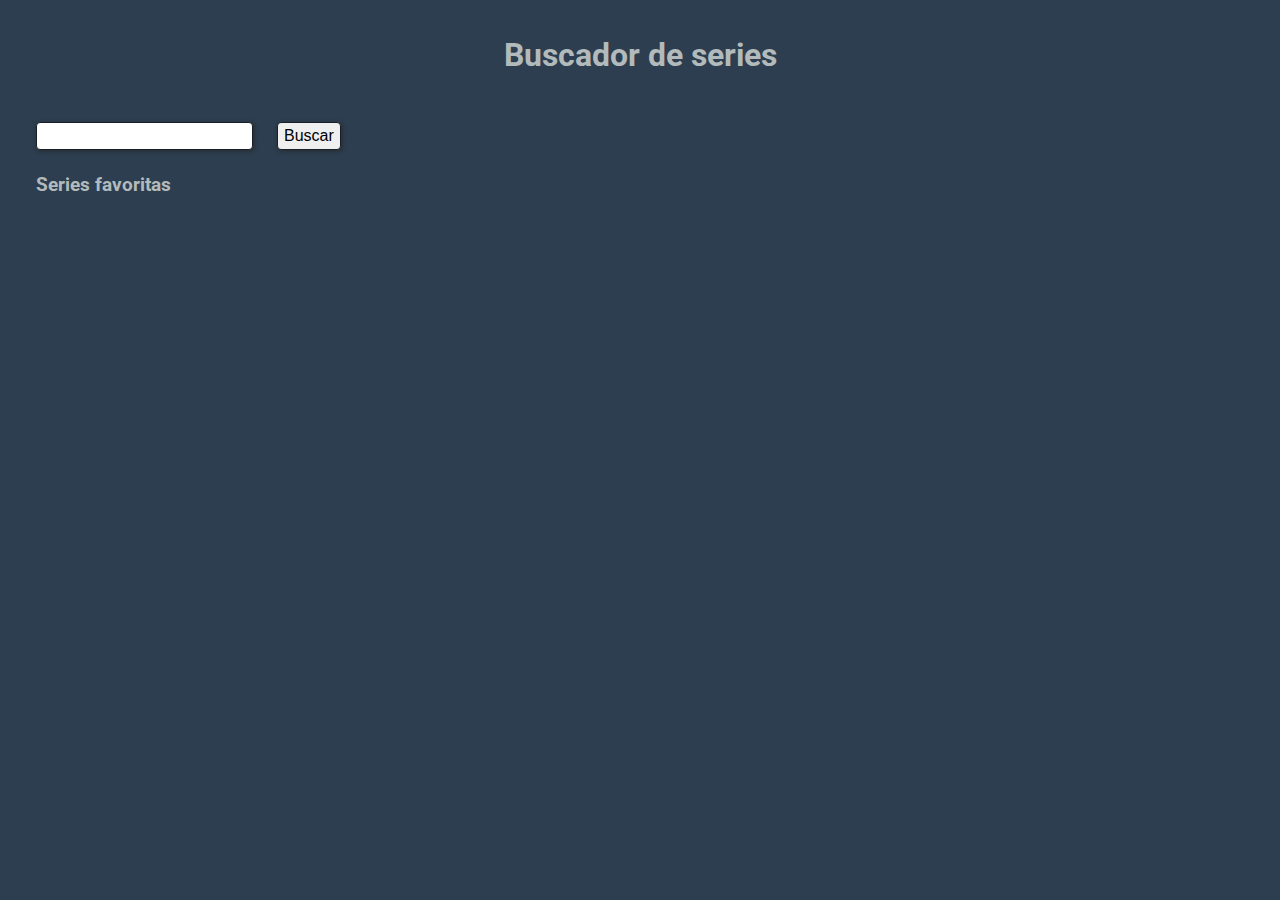
<file: docs/index.html>
<!DOCTYPE html>
<html lang="es">
    
    <head>
        <meta charset="UTF-8">
        <title>Ejercicio Evaluación</title>
        <link rel="icon" href="favicon.png" />
        <link href="https://fonts.googleapis.com/css?family=Roboto&display=swap"
        rel="stylesheet">
        <link rel="stylesheet" href="assets/css/main.css">
    </head>
    
    <body>
        <header class="header">
             <h1 class="header__title">Buscador de series</h1>

        </header>
        <main class="main__container">
            <aside class="aside__container js__aside__container">
                <form class="finder__container js__finder__container">
                    <label for="series" class="finder__label"></label>
                    <input type="text" class="finder__input js__finder__input" id="serie">
                    <button class="finder__search js__finder__search" type="submit">Buscar</button>
                </form>
                 <h3 class="series-favorite__title">Series favoritas</h2>
<ol class="series-favorite__list"></ol>
<button class="series-favourite__button js__series-favourite__button hidden" type="button">Reset</button>

</aside>

    <section class="series">
    <ol class="series__list js__series__list"></ol>
</section>
  </main>
  <script src="assets/js/main.js"></script>
</body>

</html>
</file>
<file: docs/assets/css/main.css>
* {-webkit-box-sizing: border-box;box-sizing: border-box;padding: 0;margin: 0;}body {font-family: 'Roboto', Arial, Helvetica, sans-serif;background-color: #2C3E50;color: #B2BABB;list-style: none;}.main__container {display: -webkit-box;display: -ms-flexbox;display: flex;}.hidden {display: none;}.header {text-align: center;padding: 36px;}.aside__container {padding: 0 24px;}.finder__container {display: -webkit-box;display: -ms-flexbox;display: flex;padding: 12px;}.finder__input {font-size: 16px;border: 1px solid #17202A;padding: 4px;margin-right: 24px;border-radius: 4px;-webkit-box-shadow: 1px 1px 4px #292929;box-shadow: 1px 1px 4px #292929;}.finder__search {font-size: 16px;border: 1px solid #17202A;padding: 4px 6px;border-radius: 4px;-webkit-box-shadow: 1px 1px 4px #292929;box-shadow: 1px 1px 4px #292929;}.series-favorite__title {padding: 12px;}.series-favorite__list {display: -webkit-box;display: -ms-flexbox;display: flex;-ms-flex-wrap: wrap;flex-wrap: wrap;-webkit-box-orient: vertical;-webkit-box-direction: normal;-ms-flex-direction: column;flex-direction: column;-webkit-box-align: start;-ms-flex-align: start;align-items: flex-start;}.series-favorite__element {display: -webkit-box;display: -ms-flexbox;display: flex;-webkit-box-align: start;-ms-flex-align: start;align-items: flex-start;-webkit-box-pack: justify;-ms-flex-pack: justify;justify-content: space-between;background-color: #2f0b3f;padding-top: 10px 8px 8px;margin: 10px;border-radius: 4px;border: 2px solid #17202A;min-width: 300px;}.series-favorite__element__title {margin: 8px;font-size: 16px;}.series-favorite__element__img {width: 50px;height: 75px;background-size: cover;background-repeat: no-repeat;background-position: center;margin: 8px;}.button__remove__serie {width: 30px;height: 30px;margin: 8px;border: 2px solid #17202A;border-radius: 50%;}.series-favourite__button {color: black;font-size: 16px;border: 1px solid #17202A;padding: 4px 6px;border-radius: 4px;-webkit-box-shadow: 1px 1px 4px #292929;box-shadow: 1px 1px 4px #292929;margin: 10px;}.series__list {display: -webkit-box;display: -ms-flexbox;display: flex;-ms-flex-wrap: wrap;flex-wrap: wrap;-webkit-box-align: center;-ms-flex-align: center;align-items: center;}.series__element {width: 200px;height: 250px;background-color: #8E44AD;color: #fefefe;display: -webkit-box;display: -ms-flexbox;display: flex;-webkit-box-pack: center;-ms-flex-pack: center;justify-content: center;-webkit-box-align: center;-ms-flex-align: center;align-items: center;-webkit-box-orient: vertical;-webkit-box-direction: normal;-ms-flex-direction: column;flex-direction: column;padding: 24px 24px 16px;margin: 12px 24px;border-radius: 4px;border: 2px solid #17202A;-webkit-box-shadow: 1px 1px 4px gray;box-shadow: 1px 1px 4px gray;}.series__element__img {width: 150px;height: 200px;background-size: cover;background-repeat: no-repeat;background-position: center;}.series__element__title {font-size: 16px;margin: 6px 10px 0px;}.series__element--favorite {background-color: #fefefe;color: #8E44AD;}
</file>
